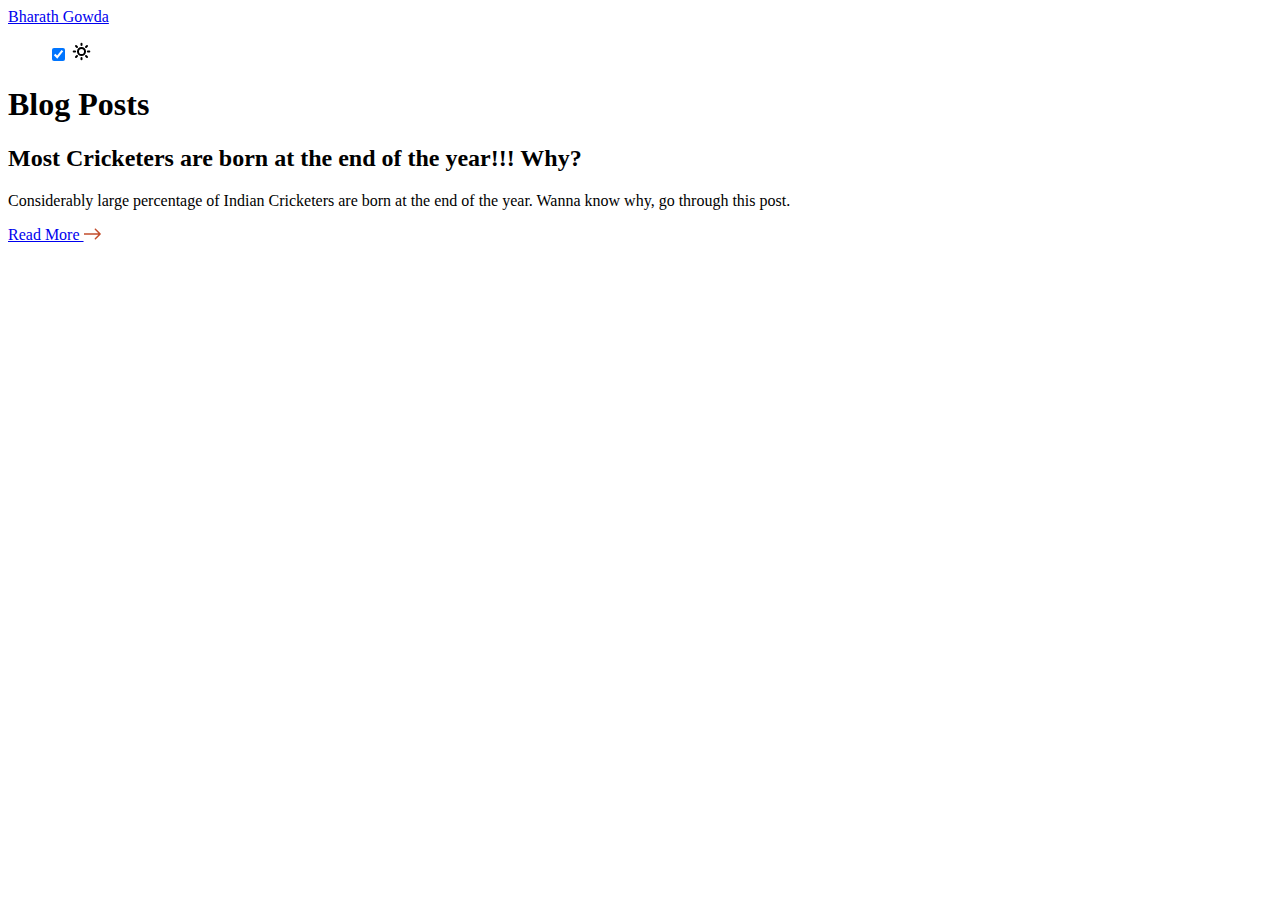
<file: categories/index.html>
<!DOCTYPE html>
<html xmlns="http://www.w3.org/1999/xhtml" xml:lang="en" lang="en">
<head>
    
    














<script defer language="javascript" type="text/javascript" src="https://bharath.fun/js/bundle.min.7a6c5436cbfe96cccc3b0797408aeff0cfda95917c82dcfc63f1e25290ef8970.js"></script>



    
    <meta http-equiv="content-type" content="text/html; charset=utf-8">

    
    <meta name="viewport" content="width=device-width, initial-scale=1.0">

    
    <link rel="icon" href=https://bharath.fun/favicon.ico>

    
    





  
 

 

 



  
  
    
  
  




<title itemprop="name"></title>
<meta property="og:title" content= />
<meta name="twitter:title" content= />
<meta itemprop="name" content= />
<meta name="application-name" content= />
<meta property="og:site_name" content="" />


<meta name="description" content="" />
<meta itemprop="description" content="" />
<meta property="og:description" content="" />
<meta name="twitter:description" content="" />


<base href="https://bharath.fun/categories/" />
<link rel="canonical" href="https://bharath.fun/categories/" itemprop="url" />
<meta name="url" content="https://bharath.fun/categories/" />
<meta name="twitter:url" content="https://bharath.fun/categories/" />
<meta property="og:url" content="https://bharath.fun/categories/" />





<meta property="og:updated_time" content=1001-01-12T10:00:01Z />


<link rel="sitemap" type="application/xml" title="Sitemap" href='https://bharath.fun/sitemap.xml' />
<link href="https://bharath.fun/categories/index.xml" rel="alternate" type="application/rss+xml" title="" />

<meta name="robots" content="index,follow" />
<meta name="googlebot" content="index,follow" />


<meta name="twitter:site" content="" />
<meta name="twitter:creator" content="" />
<meta property="fb:admins" content="" />


<meta name="apple-mobile-web-app-title" content="" />
<meta name="apple-mobile-web-app-capable" content="yes" />
<meta name="apple-mobile-web-app-status-bar-style" content="black" />






<meta property="og:type" content="website" />
<meta name="author" content="" />
<script defer type="application/ld+json">
  {
    {
        "@context": "http://schema.org",
        "@type": "Article",
        "headline": "Categories",
        "author": {
            "@type": "Person",
            "name": ""
        },
        "datePublished": "0001-01-01",
        "description": "",
        "wordCount":  0 ,
        "mainEntityOfPage": "True",
        "dateModified": "0001-01-01",
        "image": {
            "@type": "imageObject",
            "url": ""
        },
        "publisher": {
            "@type": "Organization",
            "name": "",
            "logo": {
            "@type": "imageObject",
            "url": ""
            }
        }
    }
  }
</script>



<meta name="generator" content="Hugo 0.113.0">


    
    <div id="syntax-css">
    <link rel="stylesheet" href="https://bharath.fun/css/syntax-dark.css">
</div>

<link rel="stylesheet" href="https://bharath.fun/css/home.css">
    <link rel="stylesheet" href="https://bharath.fun/css/media_query.css">
    <link rel="stylesheet" href="https://bharath.fun/css/switch.css">

</head>

    <body class="">
        <div class="wrapper">
            <nav class="navbar">
    <div class="navbar--center">
        <a class="navbar--logo" href="https://bharath.fun/">Bharath Gowda</a>
        <div class="nav-menu-container">

            <ul class="navbar--menu" id="menu">
                <label class="switch">
                    <input type="checkbox" checked onclick="toggleDarkAndLightMode()" id="checkbox">
                    <span class="slider round"></span>

                    <svg width="19" height="19" viewBox="0 0 19 19" fill="none" xmlns="http://www.w3.org/2000/svg"
                        class="sun">
                        <path
                            d="M5.95866 9.49992C5.95866 11.4559 7.54432 13.0416 9.50033 13.0416C11.4563 13.0416 13.042 11.4559 13.042 9.49992C13.042 7.54391 11.4563 5.95825 9.50033 5.95825C7.54432 5.95825 5.95866 7.54391 5.95866 9.49992Z"
                            stroke="black" stroke-width="2" stroke-linecap="round" stroke-linejoin="round" />
                        <path d="M17.292 9.5H15.8753" stroke="black" stroke-width="2" stroke-linecap="round"
                            stroke-linejoin="round" />
                        <path d="M3.125 9.5H1.70833" stroke="black" stroke-width="2" stroke-linecap="round"
                            stroke-linejoin="round" />
                        <path d="M15.0107 3.98926L14.0049 4.99509" stroke="black" stroke-width="2"
                            stroke-linecap="round" stroke-linejoin="round" />
                        <path d="M4.99512 14.0049L3.98928 15.0107" stroke="black" stroke-width="2"
                            stroke-linecap="round" stroke-linejoin="round" />
                        <path d="M9.5 1.70825V3.12492" stroke="black" stroke-width="2" stroke-linecap="round"
                            stroke-linejoin="round" />
                        <path d="M9.5 15.875V17.2917" stroke="black" stroke-width="2" stroke-linecap="round"
                            stroke-linejoin="round" />
                        <path d="M3.98928 3.98926L4.99512 4.99509" stroke="black" stroke-width="2"
                            stroke-linecap="round" stroke-linejoin="round" />
                        <path d="M14.0049 14.0049L15.0107 15.0107" stroke="black" stroke-width="2"
                            stroke-linecap="round" stroke-linejoin="round" />
                    </svg>
                    <svg width="15" height="15" viewBox="0 0 14 14" fill="none" xmlns="http://www.w3.org/2000/svg"
                        class="moon">
                        <path
                            d="M12.218 11.8758C9.4529 14.677 4.92313 14.7046 2.12186 11.9372C-0.679351 9.16965 -0.706857 4.63993 2.06055 1.83983C2.79288 1.09979 3.68769 0.533025 4.71851 0.160725C5.04324 0.0448461 5.40402 0.125212 5.64714 0.36661C5.89271 0.609165 5.9774 0.96889 5.86434 1.29267C5.17673 3.27013 5.66617 5.4031 7.13928 6.85848C8.6101 8.3126 10.7489 8.77499 12.7201 8.06574C13.0425 7.94876 13.4044 8.02912 13.6487 8.27168C13.8943 8.51184 13.9778 8.8728 13.8647 9.19774C13.5073 10.2329 12.9503 11.1346 12.218 11.8758ZM3.33023 3.09419C1.25463 5.19516 1.27526 8.59304 3.37622 10.6675C5.62097 12.8863 9.41975 12.6621 11.35 10.1634C9.34494 10.3011 7.36505 9.58914 5.88493 8.128C4.40481 6.66691 3.67002 4.69575 3.78329 2.68925C3.62374 2.81584 3.47227 2.95041 3.33023 3.09419Z"
                            fill="white" />
                    </svg>
                </label>

            </ul>

        </div>

    </div>
</nav>
            <main class="container">
                <div id="blog-posts-section">

    <h1 class="section-headings" style="color: var(--font-color);">Blog Posts</h1>

    <div class="blog-posts">

        
        <div class="post-card">
            <h2>
                Most Cricketers are born at the end of the year!!! Why?
            </h2>
            <p>
                Considerably large percentage of Indian Cricketers are born at the end of the year. Wanna know why, go through this post.
            </p>
            <a href="https://bharath.fun/posts/cricket_born_month_skewed/" class="read-more-link">
                Read More
                <svg class="blog-arrow" width="17" height="12" viewBox="0 0 17 12" fill="none"
                    xmlns="http://www.w3.org/2000/svg">
                    <path id="arrow"
                        d="M16.6548 6.53033C16.9477 6.23744 16.9477 5.76256 16.6548 5.46967L11.8819 0.696699C11.589 0.403806 11.1141 0.403806 10.8212 0.696699C10.5283 0.989593 10.5283 1.46447 10.8212 1.75736L15.0639 6L10.8212 10.2426C10.5283 10.5355 10.5283 11.0104 10.8212 11.3033C11.1141 11.5962 11.589 11.5962 11.8819 11.3033L16.6548 6.53033ZM0 6.75H16.1245V5.25H0V6.75Z"
                        fill="#C24D2C" />
                </svg>
            </a>
        </div>
        
    </div>
</div>

        </div>
    </body>
</html>
</file>
